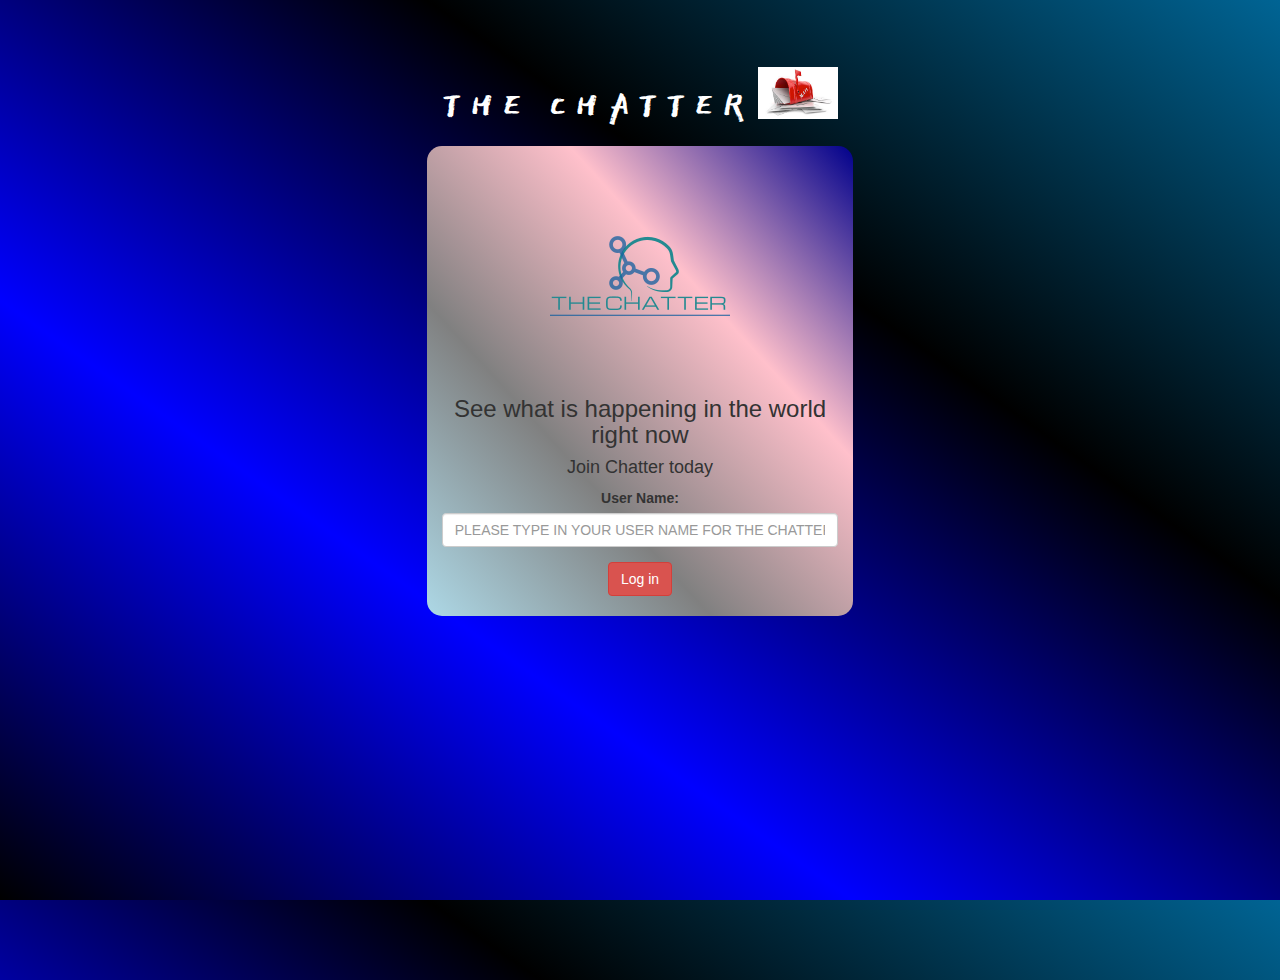
<file: index.html>
<!DOCTYPE html>
<html>
<head>
	<title>THE CHATTER</title>
	<link rel="preconnect" href="https://fonts.gstatic.com">
	<link href="https://fonts.googleapis.com/css2?family=East+Sea+Dokdo&display=swap" rel="stylesheet">

<link rel="stylesheet" href="https://maxcdn.bootstrapcdn.com/bootstrap/3.4.0/css/bootstrap.min.css">
<script src="https://ajax.googleapis.com/ajax/libs/jquery/3.4.1/jquery.min.js"></script>
<script src="https://maxcdn.bootstrapcdn.com/bootstrap/3.4.0/js/bootstrap.min.js"></script>

<link rel="stylesheet" type="text/css" href="style.css">
<script src="chatter.js"></script>
</head>
<body>
<center>
	<h1 class="header">	
		THE CHATTER	<sup>
	<img src="m2.png">
	</sup>
</h1>
	<div class="col-lg-4 col-md-6 col-sm-6 col-xs-11 login_div">
	<img src="logo.png" class="logo">
		<h3 >See what is happening in the world right now</h3>
		<h4 >Join Chatter today</h4>
		<div class="form-group">
		  <label >User Name:</label>
        <input class="form-control" id="user_name" type="text" placeholder="PLEASE TYPE IN YOUR USER NAME FOR THE CHATTER">
		</div>
		<button id="login_button" class="btn btn-danger" onclick="addUser()">Log in</button>
		<br><br>
	</div>
</center>
</body>
</html>
</file>
<file: style.css>
html,
body {
	height: 100%;
	margin: 0;
}

body {
	background-image: linear-gradient(to right top, black, blue, black, #006494);
}

.header {
	color: white;
	font-family: 'East Sea Dokdo';
	font-size: 45px;
	letter-spacing: 10px;
	margin-top: 80px;
}

.header img {
	width: 80px;
	margin-left: -15px;
}

.login_div {
	background-image: linear-gradient(to right top, lightblue, grey, pink, darkblue);
	float: none;
	border-radius: 15px;
}

.logo {
	width: 200px;
	margin-top: 30px;
	border-radius: 40px;
}

.color_white {
	color: lightgreen;
}

.btn-info {
	background-color: white;

}

.chat_name {
	cursor: pointer;
	font-size: 20px;
}

#logout {
	font-size: 20px;
	float: right;
}

.input_div_room_page {
	width: 80%;
}

#output {
	padding: 10px;
	width: 80%;
	background: rgba(255, 255, 255, 0.8);
	border-radius: 15px;
}

.input_div label {
	color: white;
	font-size: 20px;
}

.input_div_message_page {
	position: fixed;
	bottom: 0px;
	width:80%;
	text-align: center;
	
}

.input_div_message_page label {
	color: black;
}

.input_div_message_page msg {
	width: 80%;
}

.input_div_message_page button {
	margin-top: 15px;
	width: 50%;

}

.message_h4 {
	padding-left: 5px;
	color: grey;
}
</file>
